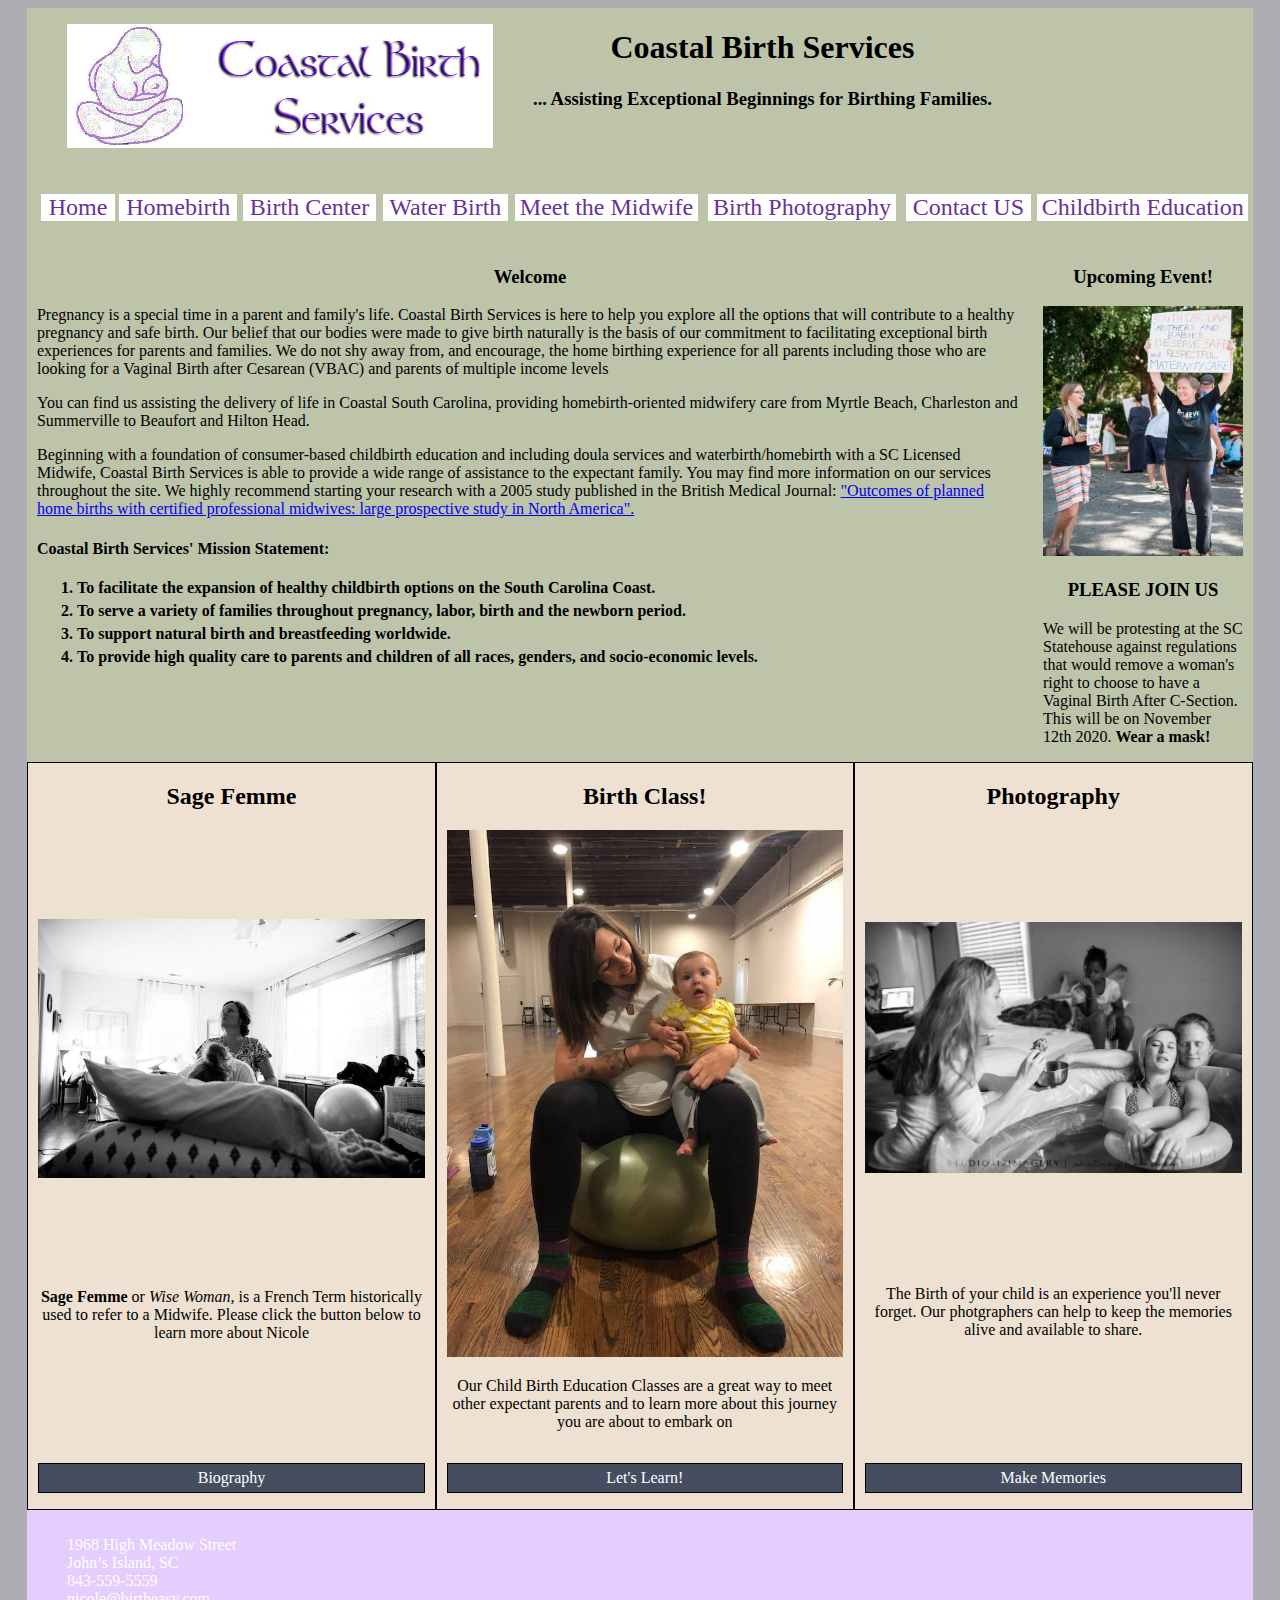
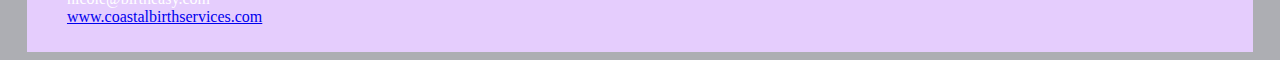
<file: index.html>
<!DOCTYPE html>
<html lang="en">
<head>
	<meta charset="utf-8">
	<title>Coastal Birth Services - Serving birthing familes in the Lowcountry and beyond </title>
	<meta name='Coastal Birth Services' content="Dedicated to providing safe, family-centered care, Coastal Birth Services has been serving pregnant women and their babies along the SC coast for over 20 years. We offer a variety of services, from waterbirths in the comfort of your own home to placenta encapsulation and birth photography.">
	<meta name="viewport" content="width=device-width">
	<link rel="stylesheet" href="styles.css">
<body>
	<main>
		<header>
			<figure = boxa>
				<img src="image/logo1.jpg" alt="Coastal Birth Services Logo">
			</figure>
			<div class="boxb">
				<H1>Coastal Birth Services</H1>
				<H3>... Assisting Exceptional Beginnings for Birthing Families.
				</H3>
			</div>
		</header>		
			<nav>
				<ul>
					<li><a href="index.html">Home</a></li>
					<li><a href="homebirth.html">Homebirth</a></li>
					<li><a href="birthcenter.html">Birth Center</a></li>
					<li><a href="waterbirth.html">Water Birth</a></li>
					<li><a href="bio.html">Meet the Midwife</a></li>
					<li><a href="photography.html">Birth Photography</a></li>
					<li><a href="index.html">Contact US</a></li>
					<li><a href="education.html">Childbirth Education</a></li>
				</ul>
			</nav>
		<section>
			<article class="normal">
				<h3>Welcome</h3>
				<p>Pregnancy is a special time in a parent and family's life. Coastal Birth Services is here to help you explore all the options that will contribute to a healthy pregnancy and safe birth. Our belief that our bodies were made to give birth naturally is the basis of our commitment to facilitating exceptional birth experiences for parents and families. We do not shy away from, and encourage, the home birthing experience for all parents including those who are looking for a Vaginal Birth after Cesarean (VBAC) and parents of multiple income levels</p>

				<p>You can find us assisting the delivery of life in Coastal South Carolina, providing homebirth-oriented midwifery care from Myrtle Beach, Charleston and Summerville to Beaufort and Hilton Head.</p>
				
				<p>
				Beginning with a foundation of consumer-based childbirth education and including doula services and waterbirth/homebirth with a SC Licensed Midwife, Coastal Birth Services is able to provide a wide range of assistance to the expectant family. You may find more information on our services throughout the site. We highly recommend starting your research with a 2005 study published in the British Medical Journal: <a href="https://www.bmj.com/content/330/7505/1416.full?ehom=" target="_blank">"Outcomes of planned home births with certified professional midwives: large prospective study in North America". </a>
				</p>

				<h4>Coastal Birth Services' Mission Statement:<h4>
				<ol>	
					<li>To facilitate the expansion of healthy childbirth options on the South Carolina Coast.</li>
					<li>To serve a variety of families throughout pregnancy, labor, birth and the newborn period.</li>
					<li>To support natural birth and breastfeeding worldwide.</li>
					<li>To provide high quality care to parents  and children of all races, genders, and socio-economic levels.</li>
				<ol>

			</article>
			<aside class="normal">
				<h3>Upcoming Event!</h3>
				<img src="image/advocate.jpg" alt="Nicole with sign statin SC mothers deserve safe and respectful maternity care">
				<h3>PLEASE JOIN US</h3>
				<p>We will be protesting at the SC Statehouse against regulations that would remove a woman's right to choose to have a Vaginal Birth After C-Section. This will be on November 12th 2020. <strong>Wear a mask!</strong></p>
			</aside>
		</section>
		<section class="spotlight">
		 	<article>
			    <h2>Sage Femme</h2>
			    <figure>
			      <img src="image/backrubsmall.jpg"  alt="Nicole Lavalle looking to the top of the screen">
			    </figure>
			    <p><strong> Sage Femme</strong> or <i>Wise Woman,</i> is a French Term historically used to refer to a Midwife. Please click the button below to learn more about Nicole</p>
			 	<p class="button"><a href="bio.html" title="Biography of the wise woman">Biography</a></p>
		  </article> <!-- end of article 1 -->

			<article>
				<h2>Birth Class!</h2>
				<figure>
				<img src="image/babyonball.jpg" alt="baby on medicine ball">
				</figure>
				<p>Our Child Birth Education Classes are a great way to meet other expectant parents and to learn more about this journey you are about to embark on</p>
				<p class="button"><a href="education.html title="Schools in Session">Let's Learn!</a></p>
			</article> <!-- end of article 2 -->
		<article>
			<h2>Photography</h2>
			<figure><img src="image/relaxedintub.jpg"  alt="woman relaxing in inflateable tub"></figure>
			<p>The Birth of your child is an experience you'll never forget. Our photgraphers can help to keep the memories alive and available to share.</p>
			<p class="button"><a href="photography.html" title="Birth Photography">Make Memories</a></p>
		</article> <!-- end of article 3 -->
		</section> 	
		<footer>
			<blockquote>
				1968 High Meadow Street <br>
				John’s Island, SC <br>
				843-559-5559 <br>
				nicole@birtheasy.com <br>
				<a href="www.coastalbirthservices.com">www.coastalbirthservices.com</a>
			</blockquote>
		</footer>
	</main>
</body>
</html>
</file>
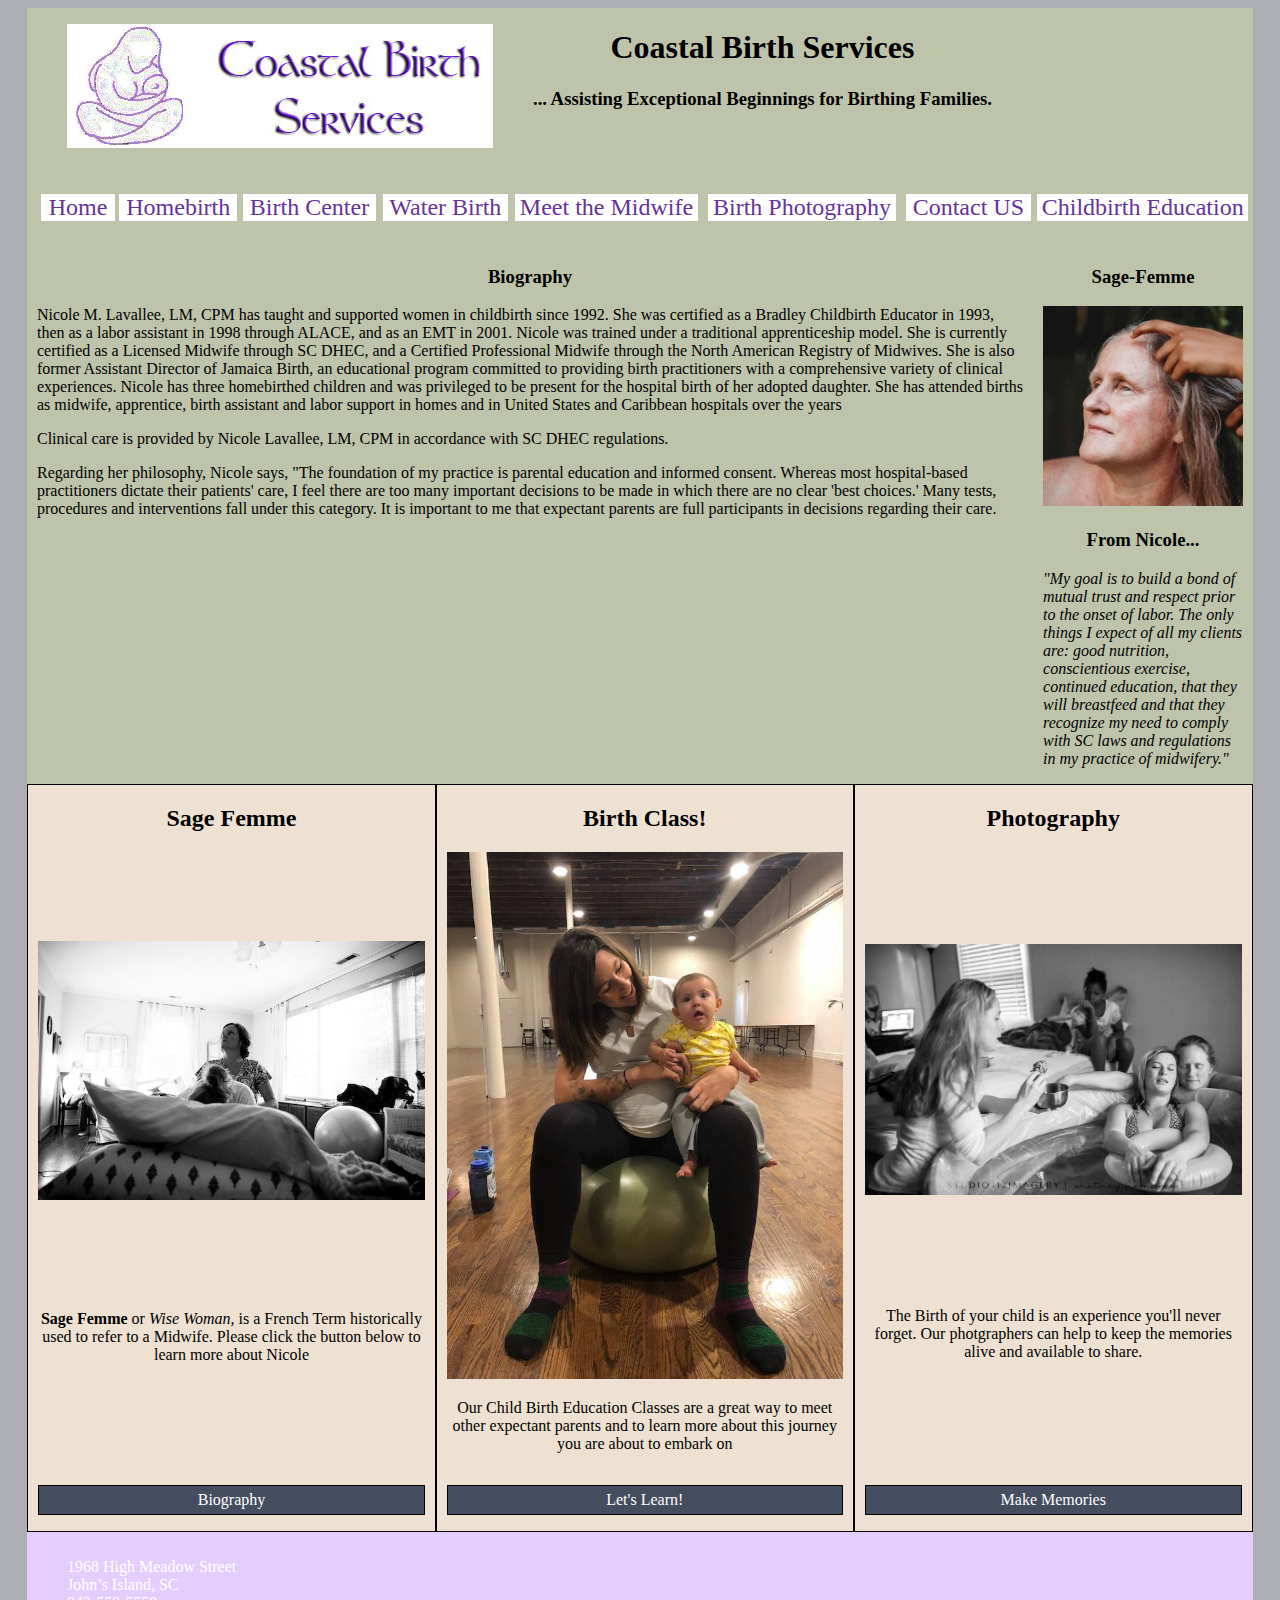
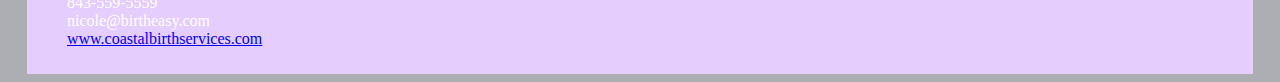
<file: bio.html>
<!DOCTYPE html>
<html lang="en">
<head>
	<meta charset="utf-8">
	<title>Coastal Birth Services - About The Midwife </title>
	<meta name='Coastal Birth Services - Midwife' content="Nicole Lavallee is a Licensed Midwife of over 20 years. She is dedicated to the care of babies and their parents. She has spent countless hours teaching, advising, and caring for families in the LowCountry.">
	<meta name="viewport" content="width=device-width">
	<link rel="stylesheet" href="styles.css">
<body>
	<main>
		<header>
			<figure = boxa>
				<img src="image/logo1.jpg" alt="Coastal Birth Services Logo">
			</figure>
			<div class="boxb">
				<H1>Coastal Birth Services</H1>
				<H3>... Assisting Exceptional Beginnings for Birthing Families.
				</H3>
			</div>
		</header>		
			<nav>
				<ul>
					<li><a href="index.html">Home</a></li>
					<li><a href="homebirth.html">Homebirth</a></li>
					<li><a href="birthcenter.html">Birth Center</a></li>
					<li><a href="waterbirth.html">Water Birth</a></li>
					<li><a href="bio.html">Meet the Midwife</a></li>
					<li><a href="photography.html">Birth Photography</a></li>
					<li><a href="index.html">Contact US</a></li>
					<li><a href="education.html">Childbirth Education</a></li>
				</ul>
			</nav>
		<section>
			<article class="normal">
				<h3>Biography</h3>
				<p>Nicole M. Lavallee, LM, CPM has taught and supported women in childbirth since 1992. She was certified as a Bradley Childbirth Educator in 1993, then as a labor assistant in 1998 through ALACE, and as an EMT in 2001. Nicole was trained under a traditional apprenticeship model. She is currently certified as a Licensed Midwife through SC DHEC, and a Certified Professional Midwife through the North American Registry of Midwives. She is also former Assistant Director of Jamaica Birth, an educational program committed to providing birth practitioners with a comprehensive variety of clinical experiences. Nicole has three homebirthed children and was privileged to be present for the hospital birth of her adopted daughter. She has attended births as midwife, apprentice, birth assistant and labor support in homes and in United States and Caribbean hospitals over the years</p>
				 
				<p>Clinical care is provided by Nicole Lavallee, LM, CPM in accordance with SC DHEC regulations.</p>
				<p>Regarding her philosophy, Nicole says, "The foundation of my practice is parental education and informed consent. Whereas most hospital-based practitioners dictate their patients' care, I feel there are too many important decisions to be made in which there are no clear 'best choices.' Many tests, procedures and interventions fall under this category. It is important to me that expectant parents are full participants in decisions regarding their care.</p>
			</article>
			<aside class="normal">
				<h3>Sage-Femme</h3>
				<img src="image/sage-femme.jpg" alt="Nicole looking away from camera">
				<h3>From Nicole...</h3>
				<p><i>"My goal is to build a bond of mutual trust and respect prior to the onset of labor. The only things I expect of all my clients are: good nutrition, conscientious exercise, continued education, that they will breastfeed and that they recognize my need to comply with SC laws and regulations in my practice of midwifery."</i><p>
			</aside>
		</section>
		<section class="spotlight">
		 	<article>
			    <h2>Sage Femme</h2>
			    <figure>
			      <img src="image/backrubsmall.jpg"  alt="Nicole Lavalle looking to the top of the screen">
			    </figure>
			    <p><strong> Sage Femme</strong> or <i>Wise Woman,</i> is a French Term historically used to refer to a Midwife. Please click the button below to learn more about Nicole</p>
			 	<p class="button"><a href="bio.html" title="Biography of the wise woman">Biography</a></p>
		  </article> <!-- end of article 1 -->

			<article>
				<h2>Birth Class!</h2>
				<figure>
				<img src="image/babyonball.jpg" alt="baby on medicine ball">
				</figure>
				<p>Our Child Birth Education Classes are a great way to meet other expectant parents and to learn more about this journey you are about to embark on</p>
				<p class="button"><a href="education.html title="Schools in Session">Let's Learn!</a></p>
			</article> <!-- end of article 2 -->
		<article>
			<h2>Photography</h2>
			<figure><img src="image/relaxedintub.jpg"  alt="woman relaxing in inflateable tub"></figure>
			<p>The Birth of your child is an experience you'll never forget. Our photgraphers can help to keep the memories alive and available to share.</p>
			<p class="button"><a href="photography.html" title="Birth Photography">Make Memories</a></p>
		</article> <!-- end of article 3 -->
		</section> 	
		<footer>
			<blockquote>
				1968 High Meadow Street <br>
				John’s Island, SC <br>
				843-559-5559 <br>
				nicole@birtheasy.com <br>
				<a href="www.coastalbirthservices.com">www.coastalbirthservices.com</a>
			</blockquote>
		</footer>
	</main>
</body>
</html>
</file>
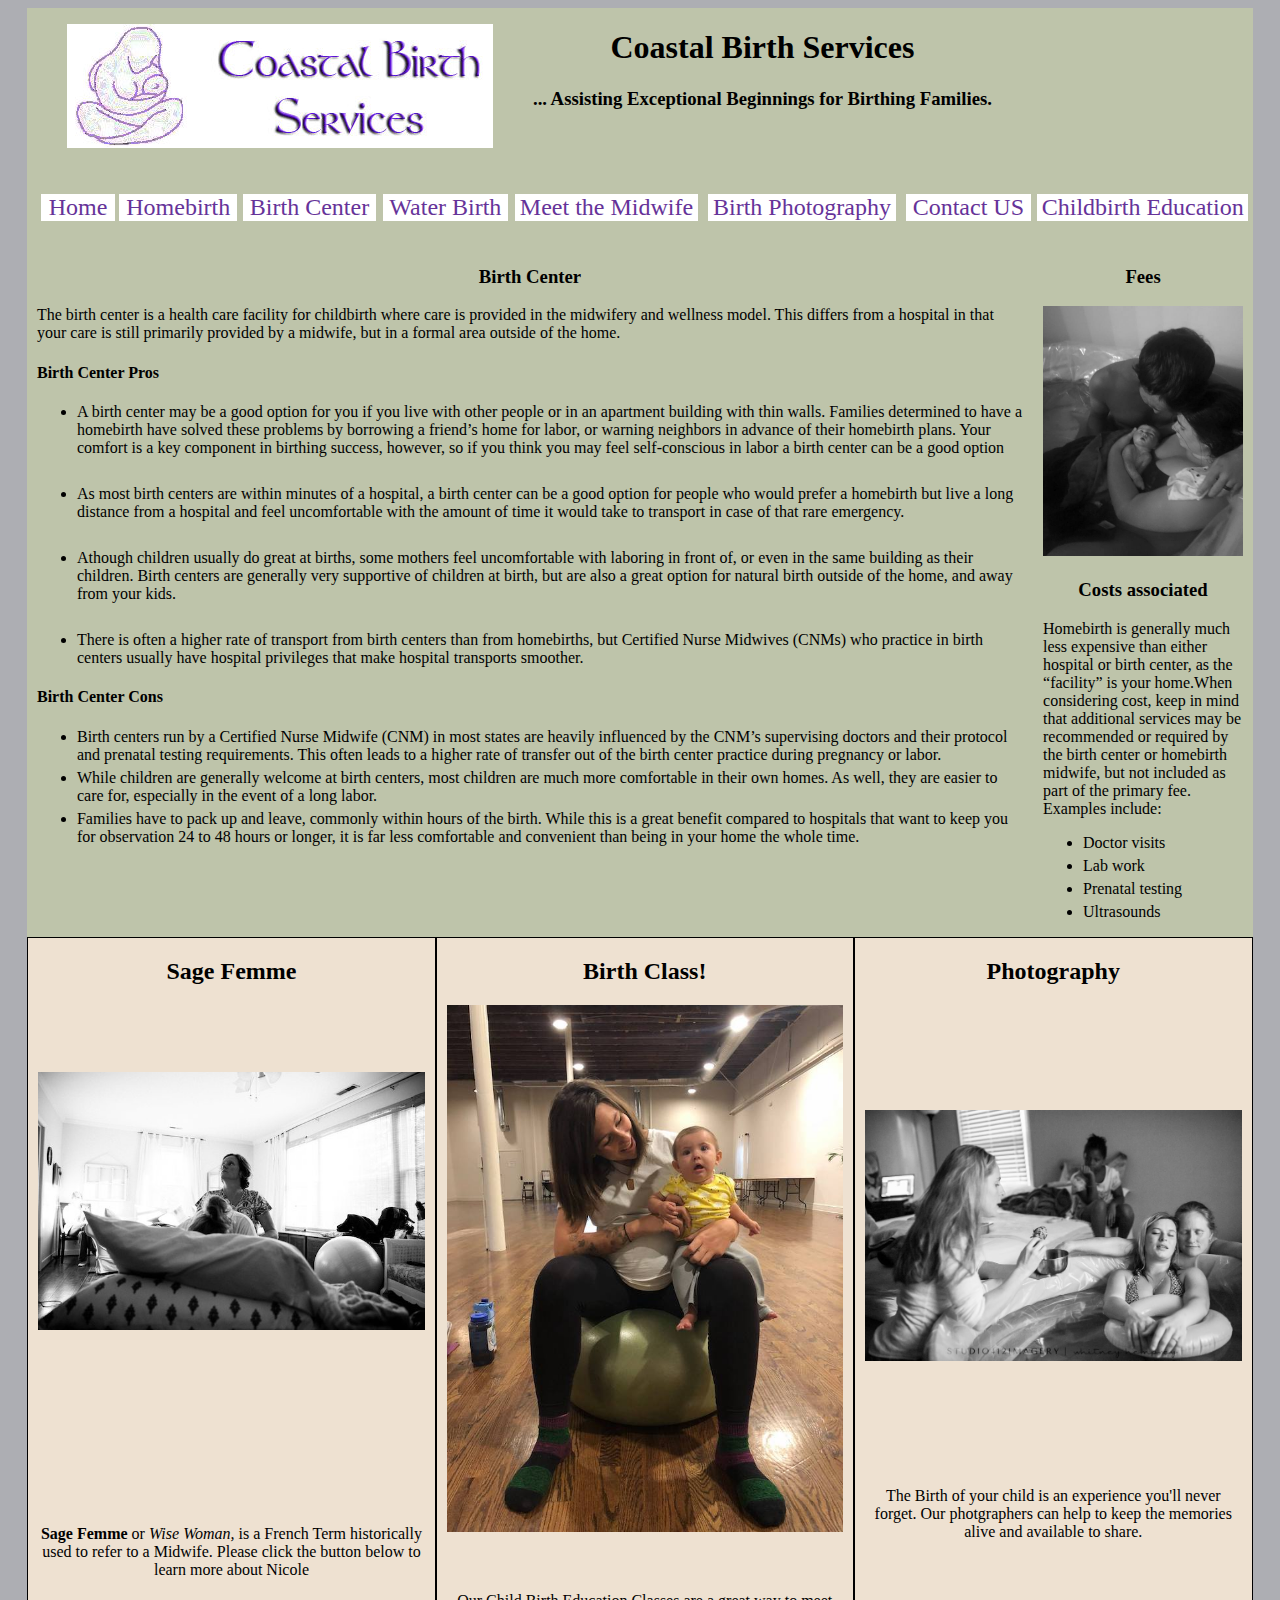
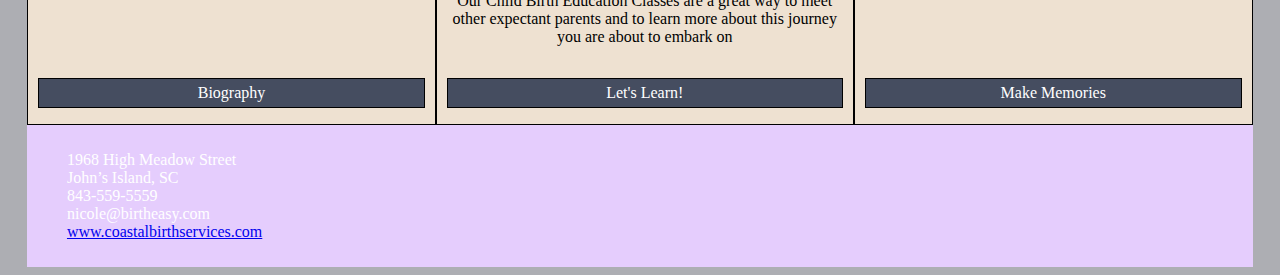
<file: birthcenter.html>
<!DOCTYPE html>
<html lang="en">
<head>
	<meta charset="utf-8">
	<title>Coastal Birth Services - BirthCenter</title>
	<meta name="BirthCenter" content=" The decision on where to deliver your baby is an important part of your birthplan. One option that is available to you is a birth center.">
	<meta name="viewport" content="width=device-width">
	<link rel="stylesheet" href="styles.css">
</head>
<body>
	<main>
		<header>
			<figure = boxa>
				<img src="image/logo1.jpg" alt="Coastal Birth Services Logo">
			</figure>
			<div class="boxb">
				<H1>Coastal Birth Services</H1>
				<H3>... Assisting Exceptional Beginnings for Birthing Families.
				</H3>
			</div>
		</header>		
			<nav>
				<ul>
					<li><a href="index.html">Home</a></li>
					<li><a href="homebirth.html">Homebirth</a></li>
					<li><a href="birthcenter.html">Birth Center</a></li>
					<li><a href="waterbirth.html">Water Birth</a></li>
					<li><a href="bio.html">Meet the Midwife</a></li>
					<li><a href="photography.html">Birth Photography</a></li>
					<li><a href="index.html">Contact US</a></li>
					<li><a href="education.html">Childbirth Education</a></li>
				</ul>
			</nav>
		<section>
			<article class="normal">
				<h3>Birth Center</h3>
				<p>The birth center is a health care facility for childbirth where care is provided in the midwifery and wellness model. This differs from a hospital in that your care is still primarily provided by a midwife, but in a formal area outside of the home. </p>
				<h4> Birth Center Pros</h4>
					<ul>
					     <li>A birth center may be a good option for you if you live with other people or in an apartment building with thin walls. Families determined to have a homebirth have solved these problems by borrowing a friend’s home for labor, or warning neighbors in advance of their homebirth plans. Your comfort is a key component in birthing success, however, so if you think you may feel self-conscious in labor a birth center can be a good option</li>
					     <br>
						<li>As most birth centers are within minutes of a hospital, a birth center can be a good option for people who would prefer a homebirth but live a long distance from a hospital and feel uncomfortable with the amount of time it would take to transport in case of that rare emergency.</li>
						<br>
						<li>Athough children usually do great at births, some mothers feel uncomfortable with laboring in front of, or even in the same building as their children. Birth centers are generally very supportive of children at birth, but are also a great option for natural birth outside of the home, and away from your kids.</li>
						<br>
						<li>There is often a higher rate of transport from birth centers than from homebirths, but Certified Nurse Midwives (CNMs) who practice in birth centers usually have hospital privileges that make hospital transports smoother.</li>
						
					</ul>
				<h4>Birth Center Cons</h4>
					<ul>
						<li>Birth centers run by a Certified Nurse Midwife (CNM) in most states are heavily influenced by the CNM’s supervising doctors and their protocol and prenatal testing requirements. This often leads to a higher rate of transfer out of the birth center practice during pregnancy or labor.</li>
						<li>While children are generally welcome at birth centers, most children are much more comfortable in their own homes. As well, they are easier to care for, especially in the event of a long labor.</li>
						<li>Families have to pack up and leave, commonly within hours of the birth. While this is a great benefit compared to hospitals that want to keep you for observation 24 to 48 hours or longer, it is far less comfortable and convenient than being in your home the whole time.</li>

					</ul>	
			</article>
			<aside class="normal">
				<h3>Fees</h3>
				<img src="image/familyintub.jpg" alt="baby in a sling fashioned scale">
				<h3>Costs associated</h3>
				<p>Homebirth is generally much less expensive than either hospital or birth center, as the “facility” is your home.When considering cost, keep in mind that additional services may be recommended or required by the birth center or homebirth midwife, but not included as part of the primary fee. Examples include: </p>
				<ul>
					<li>Doctor visits</li>
					<li>Lab work</li>
					<li>Prenatal testing</li>
					<li>Ultrasounds </li>
				</ul>
			</aside>
		</section>
		<section class="spotlight">
		 	<article>
			    <h2>Sage Femme</h2>
			    <figure>
			      <img src="image/backrubsmall.jpg"  alt="Nicole Lavalle looking to the top of the screen">
			    </figure>
			    <h2></h2>
			    <p><strong> Sage Femme</strong> or <i>Wise Woman,</i> is a French Term historically used to refer to a Midwife. Please click the button below to learn more about Nicole</p>
			 	<p class="button"><a href="bio.html" title="Biography of the wise woman">Biography</a></p>
		  </article> <!-- end of article 1 -->

			<article>
				<h2>Birth Class!</h2>
				<figure>
				<img src="image/babyonball.jpg" alt="baby on medicine ball">
				</figure>
				<h2></h2>
				<p>Our Child Birth Education Classes are a great way to meet other expectant parents and to learn more about this journey you are about to embark on</p>
				<p class="button"><a href="education.html title="Schools in Session">Let's Learn!</a></p>
			</article> <!-- end of article 2 -->
		<article>
			<h2>Photography</h2>
			<figure><img src="image/relaxedintub.jpg"  alt="woman relaxing in inflateable tub"></figure>
			<p>The Birth of your child is an experience you'll never forget. Our photgraphers can help to keep the memories alive and available to share.</p>
			<p class="button"><a href="photography.html" title="Birth Photography">Make Memories</a></p>
		</article> <!-- end of article 3 -->	
		</section>	
		<footer>
			<blockquote>
				1968 High Meadow Street <br>
				John’s Island, SC <br>
				843-559-5559 <br>
				nicole@birtheasy.com <br>
				<a href="www.coastalbirthservices.com">www.coastalbirthservices.com</a>
			</blockquote>
		</footer>
	</main>
</body>
</html>
</file>
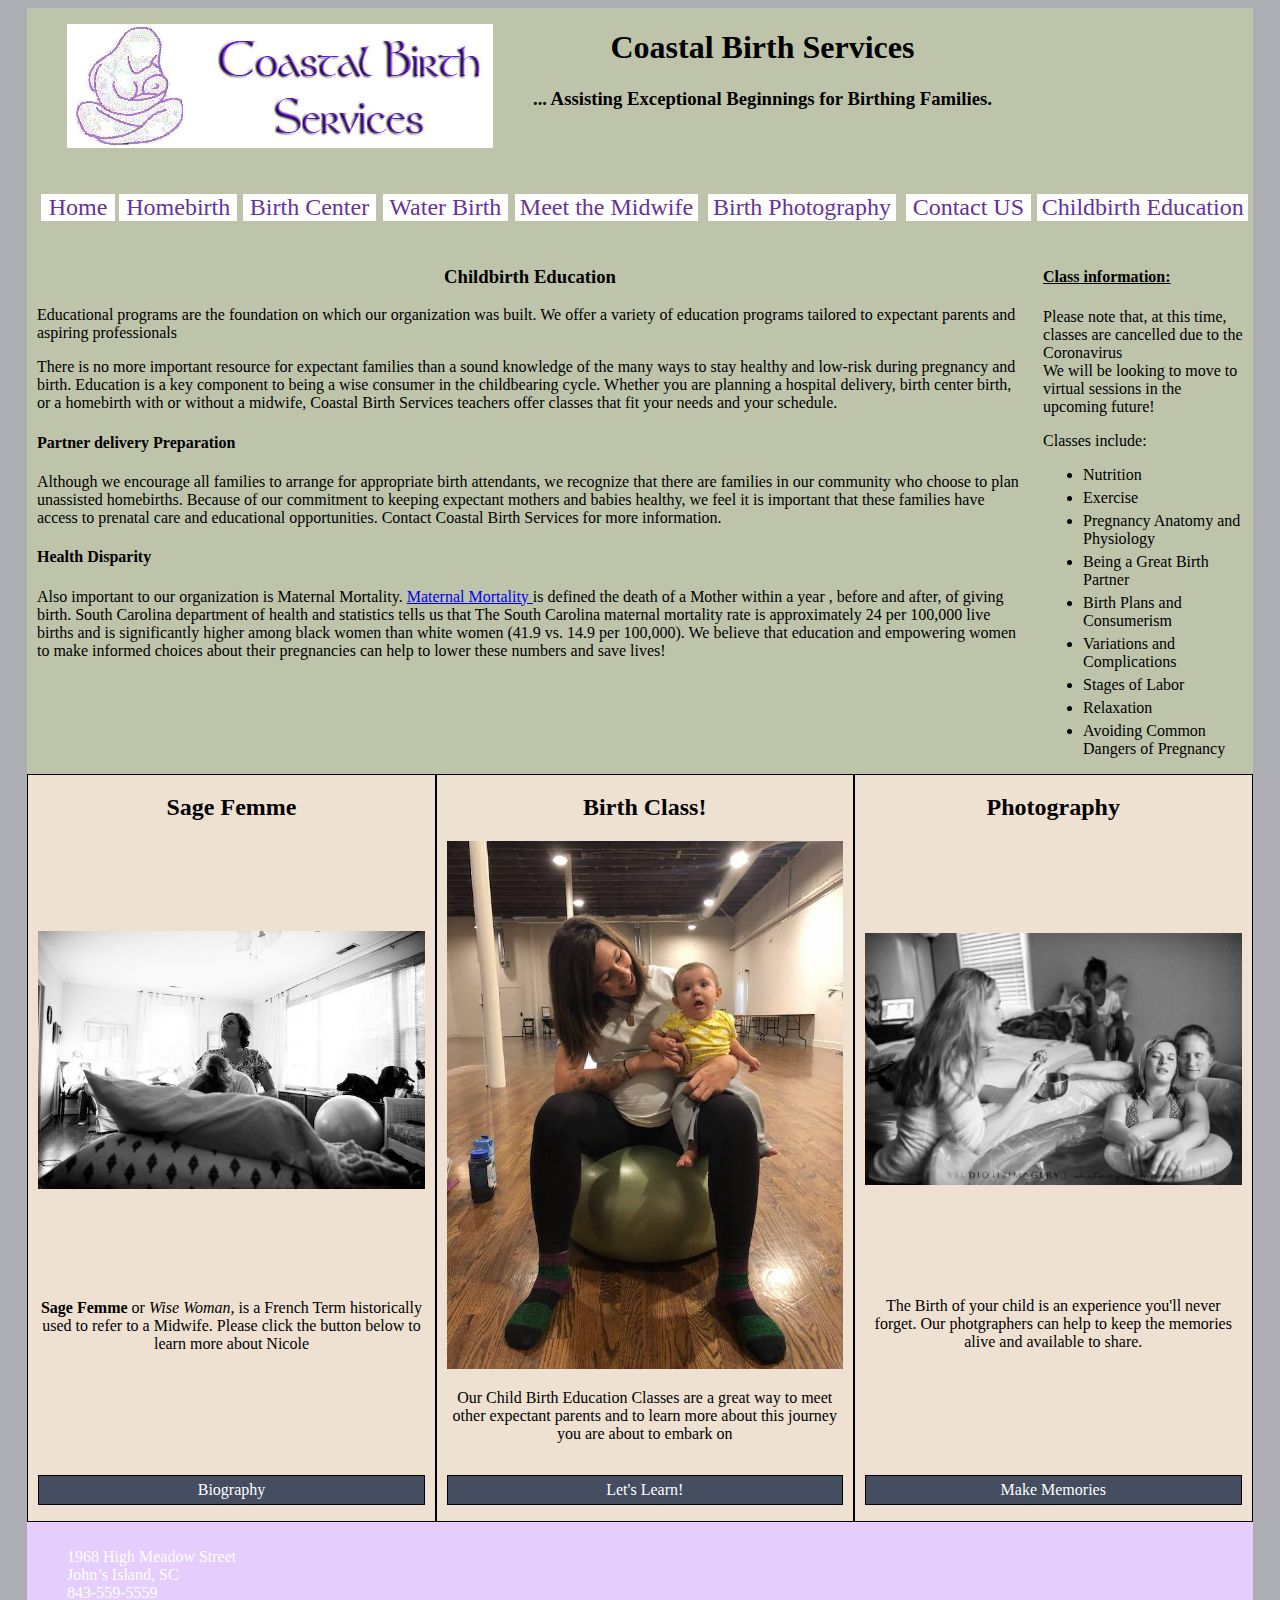
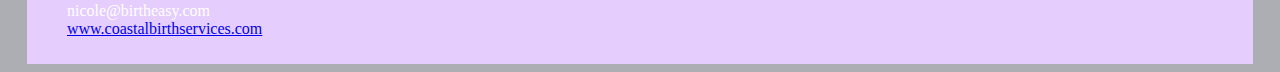
<file: education.html>
<!DOCTYPE html>
<html lang="en">
<head>
	<meta charset="utf-8">
	<title>Coastal Birth Services - Education</title>
	<meta name='Coastal Birth Services' content="As a part of our commitment to healthy births, we host weekly classes. Every third wednesday of the month (except for those times a baby calls) we host an intimate gather to learn about the birth process.Tgis is a 12 week program to get you started!!">
	<meta name="viewport" content="width=device-width">
	<link rel="stylesheet" href="styles.css">
<body>
	<main>
		<header>
			<figure = boxa>
				<img src="image/logo1.jpg" alt="Coastal Birth Services Logo">
			</figure>
			<div class="boxb">
				<H1>Coastal Birth Services</H1>
				<H3>... Assisting Exceptional Beginnings for Birthing Families.
				</H3>
			</div>
		</header>		
			<nav>
				<ul>
					<li><a href="index.html">Home</a></li>
					<li><a href="homebirth.html">Homebirth</a></li>
					<li><a href="birthcenter.html">Birth Center</a></li>
					<li><a href="waterbirth.html">Water Birth</a></li>
					<li><a href="bio.html">Meet the Midwife</a></li>
					<li><a href="photography.html">Birth Photography</a></li>
					<li><a href="index.html">Contact US</a></li>
					<li><a href="education.html">Childbirth Education</a></li>
				</ul>
			</nav>
		<section>
			<article class="normal">
			<h3>Childbirth Education</h3>
			<p>Educational programs are the foundation on which our organization was built. We offer a variety of education programs tailored to expectant parents and aspiring professionals </p>



			<p>There is no more important resource for expectant families than a sound knowledge of the many ways to stay healthy and low-risk during pregnancy and birth. Education is a key component to being a wise consumer in the childbearing cycle. Whether you are planning a hospital delivery, birth center birth, or a homebirth with or without a midwife, Coastal Birth Services teachers offer classes that fit your needs and your schedule. </p>

			<h4>Partner delivery Preparation</h4>
			<p>Although we encourage all families to arrange for appropriate birth attendants, we recognize that there are families in our community who choose to plan unassisted homebirths. Because of our commitment to keeping expectant mothers and babies healthy, we feel it is important that these families have access to prenatal care and educational opportunities. Contact Coastal Birth Services for more information.</p>

			<h4>Health Disparity</h4>
			<p> Also important to our organization is Maternal Mortality. <a href="https://www.cdc.gov/reproductivehealth/maternal-mortality/pregnancy-mortality-surveillance-system.htm" target="_blank" > Maternal Mortality </a> is defined the death of a Mother within a year , before and after, of giving birth. South Carolina department of health and statistics tells us that The South Carolina maternal mortality rate is approximately 24 per 100,000 live births and is significantly higher among black women than white women (41.9 vs. 14.9 per 100,000). We believe that education and empowering women to make informed choices about their pregnancies can help to lower these numbers and save lives! </p>

			</article>
			<aside class="normal">
				<h4><u>Class information:</u></h4>
				<p> Please note that, at this time, classes are cancelled due to the Coronavirus<br>
				We will be looking to move to virtual sessions in the upcoming future!</p>
				<p>Classes include:</p>
					<ul>	
						<li>Nutrition</li>
						<li>Exercise</li>
						<li>Pregnancy Anatomy and Physiology</li>
						<li>Being a Great Birth Partner</li>
						<li>Birth Plans and Consumerism</li>
						<li>Variations and Complications</li>
						<li>Stages of Labor</li>
						<li>Relaxation</li>
						<li>Avoiding Common Dangers of Pregnancy</li>
					</ul>
			</aside>
		</section>
		<section class="spotlight">
		 	<article>
			    <h2>Sage Femme</h2>
			    <figure>
			      <img src="image/backrubsmall.jpg"  alt="Nicole Lavalle looking to the top of the screen">
			    </figure>
			    <p><strong> Sage Femme</strong> or <i>Wise Woman,</i> is a French Term historically used to refer to a Midwife. Please click the button below to learn more about Nicole</p>
			 	<p class="button"><a href="bio.html" title="Biography of the wise woman">Biography</a></p>
		  </article> <!-- end of article 1 -->

			<article>
				<h2>Birth Class!</h2>
				<figure>
				<img src="image/babyonball.jpg" alt="baby on medicine ball">
				</figure>
				<p>Our Child Birth Education Classes are a great way to meet other expectant parents and to learn more about this journey you are about to embark on</p>
				<p class="button"><a href="education.html" title="Schools in Session">Let's Learn!</a></p>
			</article> <!-- end of article 2 -->
		<article>
			<h2>Photography</h2>
			<figure><img src="image/relaxedintub.jpg"  alt="woman relaxing in inflateable tub"></figure>
			<p>The Birth of your child is an experience you'll never forget. Our photgraphers can help to keep the memories alive and available to share.</p>
			<p class="button"><a href="photography.html" title="Birth Photography">Make Memories</a></p>
		</article> <!-- end of article 3 -->
		</section> 	
		<footer>
			<blockquote>
				1968 High Meadow Street <br>
				John’s Island, SC <br>
				843-559-5559 <br>
				nicole@birtheasy.com <br>
				<a href="www.coastalbirthservices.com">www.coastalbirthservices.com</a>
			</blockquote>
		</footer>
	</main>
</body>
</html>
</file>
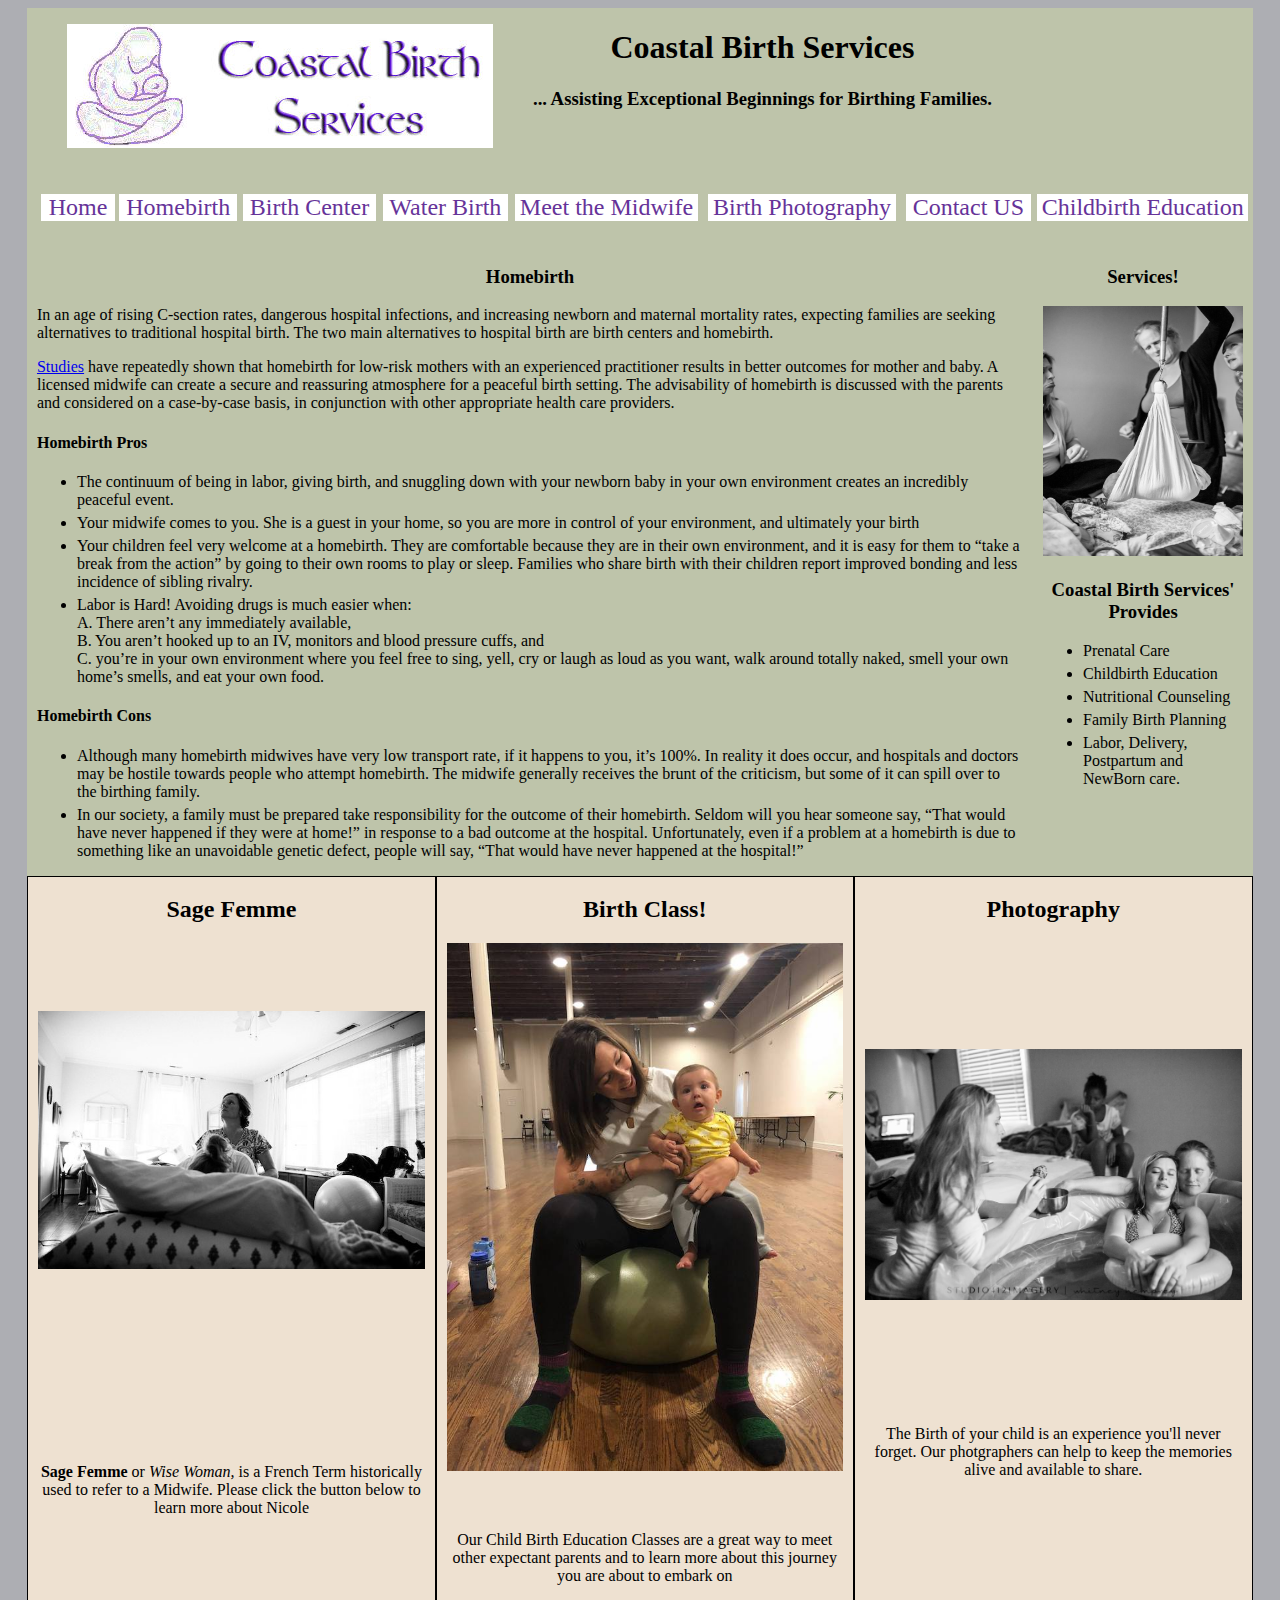
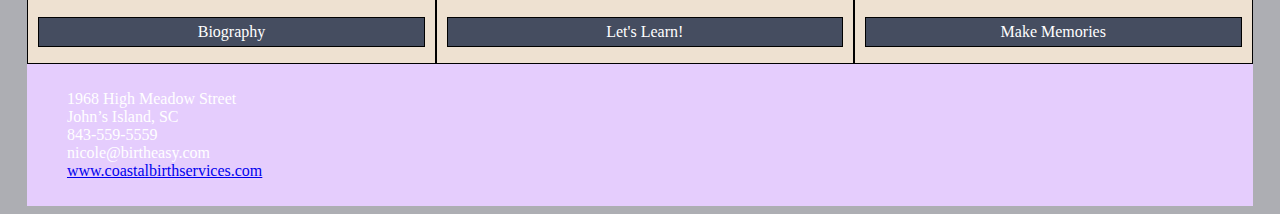
<file: homebirth.html>
<!DOCTYPE html>
<html lang="en">
<head>
	<meta charset="utf-8">
	<title>Coastal Birth Services - Homebirth </title>
	<meta name="Homebirth" content="Pregnacy is an exciting time for parents and families. The decision on where to deliver your baby is an importan part of your birthplan. Please user our resources to help!">
	<meta name="viewport" content="width=device-width">
	<link rel="stylesheet" href="styles.css">
</head>
<body>
	<main>
		<header>
			<figure = boxa>
				<img src="image/logo1.jpg" alt="Coastal Birth Services Logo">
			</figure>
			<div class="boxb">
				<H1>Coastal Birth Services</H1>
				<H3>... Assisting Exceptional Beginnings for Birthing Families.
				</H3>
			</div>
		</header>		
			<nav>
				<ul>
					<li><a href="index.html">Home</a></li>
					<li><a href="homebirth.html">Homebirth</a></li>
					<li><a href="birthcenter.html">Birth Center</a></li>
					<li><a href="waterbirth.html">Water Birth</a></li>
					<li><a href="bio.html">Meet the Midwife</a></li>
					<li><a href="photography.html">Birth Photography</a></li>
					<li><a href="index.html">Contact US</a></li>
					<li><a href="education.html">Childbirth Education</a></li>
				</ul>
			</nav>
		<section>
			<article class="normal">
				<h3>Homebirth</h3>
				<p>In an age of rising C-section rates, dangerous hospital infections, and increasing newborn and maternal mortality rates, expecting families are seeking alternatives to traditional hospital birth. The two main alternatives to hospital birth are birth centers and homebirth.</p>
				<p><a href="http://bmj.bmjjournals.com/cgi/content/full/330/7505/1416?ehom" target="_blank">Studies</a> have repeatedly shown that homebirth for low-risk mothers with an experienced practitioner results in better outcomes for mother and baby. A licensed midwife can create a secure and reassuring atmosphere for a peaceful birth setting. The advisability of homebirth is discussed with the parents and considered on a case-by-case basis, in conjunction with other appropriate health care providers.</p>
			
				<h4>Homebirth Pros</h4>
					<ul>
						<li> The continuum of being in labor, giving birth, and snuggling down with your newborn baby in your own environment creates an incredibly peaceful event.</li>
						<li> Your midwife comes to you. She is a guest in your home, so you are more in control of your environment, and ultimately your birth</li>
						<li> Your children feel very welcome at a homebirth. They are comfortable because they are in their own environment, and it is easy for them to “take a break from the action” by going to their own rooms to play or sleep. Families who share birth with their children report improved bonding and less incidence of sibling rivalry.</li>
						<li>Labor is Hard! Avoiding drugs is much easier when:<br>
						A. There aren’t any immediately available, <br>
						B. You aren’t hooked up to an IV, monitors and blood pressure cuffs, and <br>
						C. you’re in your own environment where you feel free to sing, yell, cry or laugh as loud as you want, walk around totally naked, smell your own home’s smells, and eat your own food. </li>
					</ul>
				<h4> Homebirth Cons</h4>	
					<ul>
						<li>Although many homebirth midwives have very low transport rate, if it happens to you, it’s 100%. In reality it does occur, and hospitals and doctors may be hostile towards people who attempt homebirth. The midwife generally receives the brunt of the criticism, but some of it can spill over to the birthing family. </li>
						<li>In our society, a family must be prepared take responsibility for the outcome of their homebirth. Seldom will you hear someone say, “That would have never happened if they were at home!” in response to a bad outcome at the hospital. Unfortunately, even if a problem at a homebirth is due to something like an unavoidable genetic defect, people will say, “That would have never happened at the hospital!” </li>
                    </ul>
			</article>
			<aside class="normal">
				<h3>Services!</h3>
				<img src="image/scale.jpg" alt="baby in a sling fashioned scale">
				<h3>Coastal Birth Services' Provides</h3>
					<ul>	
						<li>Prenatal Care</li>
						<li>Childbirth Education</li>
						<li>Nutritional Counseling</li>
						<li>Family Birth Planning</li>
						<li>Labor, Delivery, Postpartum and NewBorn care.</li>
					<ul>
			</aside>
		</section>
		<section class="spotlight">
		 	<article>
			    <h2>Sage Femme</h2>
			    <figure>
			      <img src="image/backrubsmall.jpg"  alt="Nicole Lavalle looking to the top of the screen">
			    </figure>
			    <h2></h2>
			    <p><strong> Sage Femme</strong> or <i>Wise Woman,</i> is a French Term historically used to refer to a Midwife. Please click the button below to learn more about Nicole</p>
			 	<p class="button"><a href="bio.html" title="Biography of the wise woman">Biography</a></p>
		  </article> <!-- end of article 1 -->

			<article>
				<h2>Birth Class!</h2>
				<figure>
				<img src="image/babyonball.jpg" alt="baby on medicine ball">
				</figure>
				<h2></h2>
				<p>Our Child Birth Education Classes are a great way to meet other expectant parents and to learn more about this journey you are about to embark on</p>
				<p class="button"><a href="education.html title="Schools in Session">Let's Learn!</a></p>
			</article> <!-- end of article 2 -->
		<article>
			<h2>Photography</h2>
			<figure><img src="image/relaxedintub.jpg"  alt="woman relaxing in inflateable tub"></figure>
			<p>The Birth of your child is an experience you'll never forget. Our photgraphers can help to keep the memories alive and available to share.</p>
			<p class="button"><a href="photography.html" title="Birth Photography">Make Memories</a></p>
		</article> <!-- end of article 3 -->	
		</section>	
		<footer>
			<blockquote>
				1968 High Meadow Street <br>
				John’s Island, SC <br>
				843-559-5559 <br>
				nicole@birtheasy.com <br>
				<a href="www.coastalbirthservices.com">www.coastalbirthservices.com</a>
			</blockquote>
		</footer>
	</main>
</body>
</html>
</file>
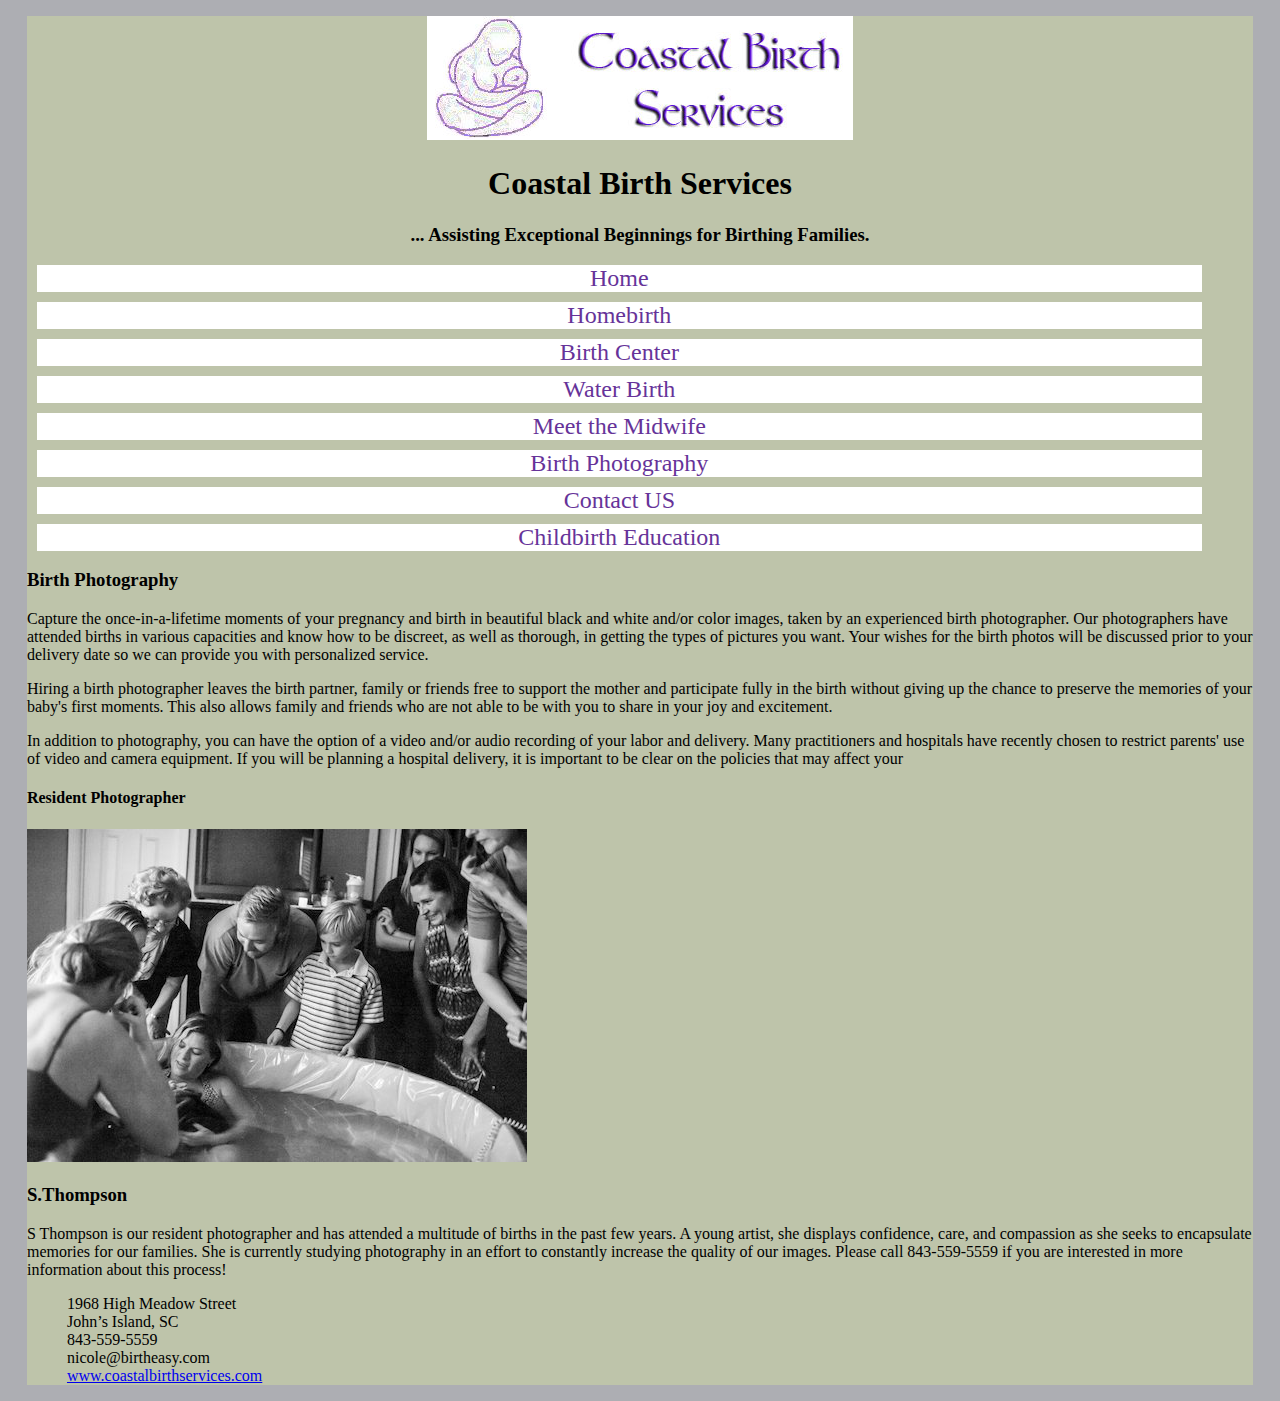
<file: photography.html>
<!DOCTYPE html>
<html lang="en">
<head>
	<meta charset="utf-8">
	<title>Coastal Birth Services - Serving birthing familes in the Lowcountry and beyond </title>
	<meta name='Coastal Birth Services' content="Dedicated to providing safe, family-centered care, Coastal Birth Services has been serving pregnant women and their babies along the SC coast for over 20 years. We offer a variety of services, from waterbirths in the comfort of your own home to placenta encapsulation and birth photography.">
	<meta name="viewport" content="width=device-width">
	<link rel="stylesheet" href="photo.css">
<body>
	<main>
		<header>
			<figure = boxa>
				<img src="image/logo1.jpg" alt="Coastal Birth Services Logo">
			</figure>
			<div class="boxb">
				<H1>Coastal Birth Services</H1>
				<H3>... Assisting Exceptional Beginnings for Birthing Families.
				</H3>
			</div>
		</header>		
			<nav>
				<ul>
					<li><a href="index.html">Home</a></li>
					<li><a href="homebirth.html">Homebirth</a></li>
					<li><a href="birthcenter.html">Birth Center</a></li>
					<li><a href="waterbirth.html">Water Birth</a></li>
					<li><a href="bio.html">Meet the Midwife</a></li>
					<li><a href="photography.html">Birth Photography</a></li>
					<li><a href="index.html">Contact US</a></li>
					<li><a href="education.html">Childbirth Education</a></li>
				</ul>
			</nav>
		<section>
			
		</section>
		<section>
			<article class="normal">
				<h3>Birth Photography</h3>
				<p>Capture the once-in-a-lifetime moments of your pregnancy and birth in beautiful black and white and/or color images, taken by an experienced birth photographer. Our photographers have attended births in various capacities and know how to be discreet, as well as thorough, in getting the types of pictures you want. Your wishes for the birth photos will be discussed prior to your delivery date so we can provide you with personalized service.</p>
				<p>Hiring a birth photographer leaves the birth partner, family or friends free to support the mother and participate fully in the birth without giving up the chance to preserve the memories of your baby's first moments. This also allows family and friends who are not able to be with you to share in your joy and excitement.<p>
				<p>In addition to photography, you can have the option of a video and/or audio recording of your labor and delivery. Many practitioners and hospitals have recently chosen to restrict parents' use of video and camera equipment. If you will be planning a hospital delivery, it is important to be clear on the policies that may affect your<p>
			</article>
			<aside class="normal">
				<h4>Resident Photographer </h4>
				<img src=image/familyaroundtub.jpg alt= 8 people surrounding mother in birthing tub >
				<h3>S.Thompson</h3>
				<p> S Thompson is our resident photographer and has attended a multitude of births in the past few years. A young artist, she displays confidence, care, and compassion as she seeks to encapsulate memories for our families. She is currently studying photography in an effort to constantly increase the quality of our images. Please call 843-559-5559 if you are interested in more information about this process!</p>
			</aside>
		</section>
		<footer>
			<blockquote>
				1968 High Meadow Street <br>
				John’s Island, SC <br>
				843-559-5559 <br>
				nicole@birtheasy.com <br>
				<a href="www.coastalbirthservices.com">www.coastalbirthservices.com</a>
			</blockquote>
		</footer>
	</main>
</body>
</html>
</file>
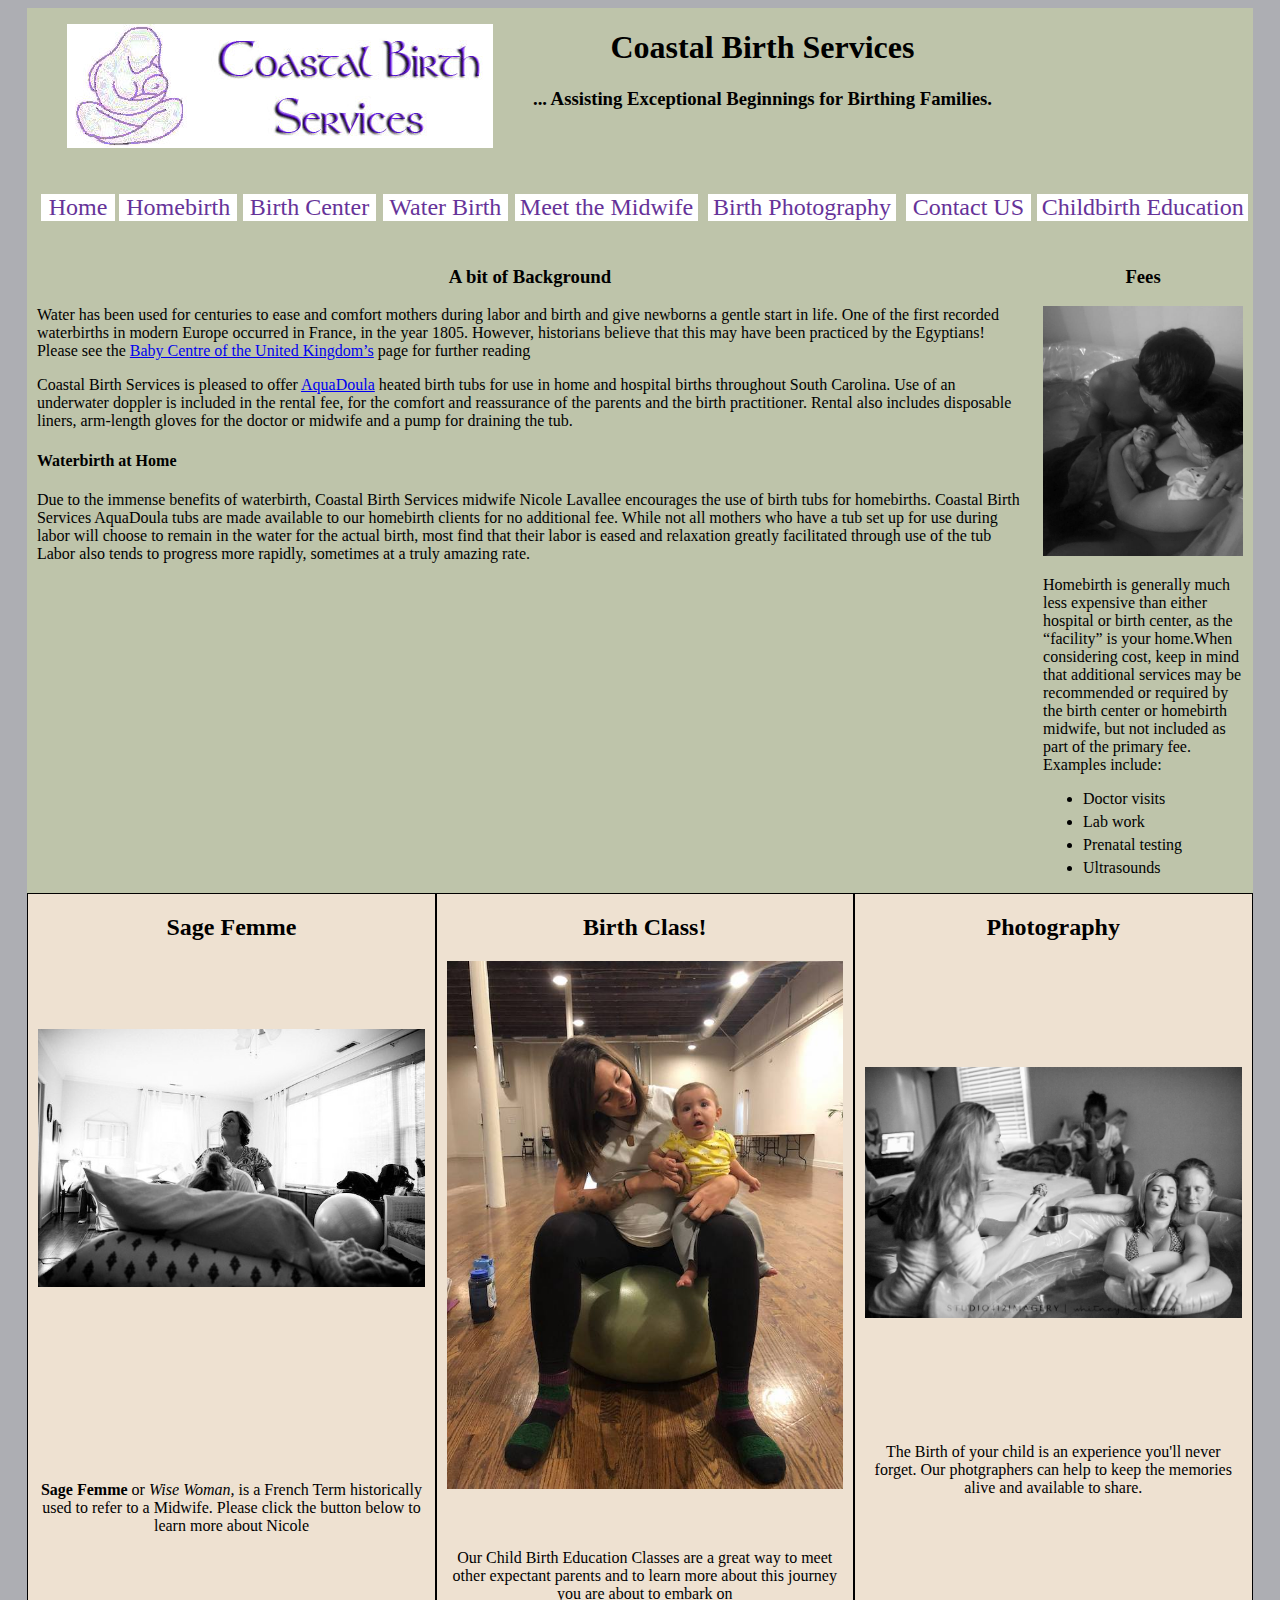
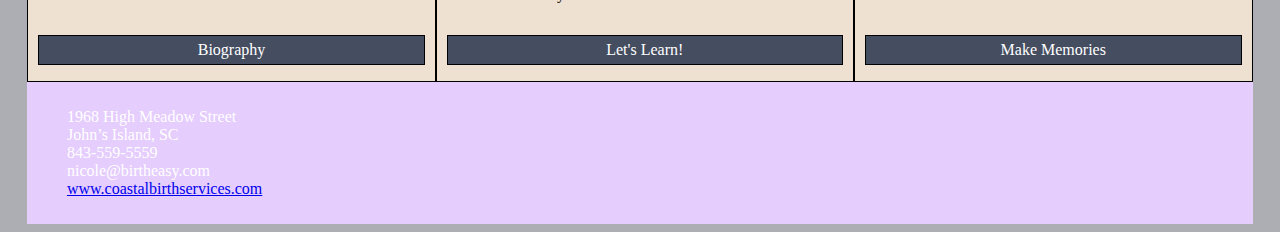
<file: waterbirth.html>
<!DOCTYPE html>
<html lang="en">
<head>
	<meta charset="utf-8">
	<title>Coastal Birth Services - Waterbirth</title>
	<meta name="BirthCenter" content="Pregnacy is an exciting time for parents and families. The decision on where to deliver your baby is an importan part of your birthplan. One great option is a waterbirth!">
	<meta name="viewport" content="width=device-width">
	<link rel="stylesheet" href="styles.css">
</head>
<body>
	<main>
		<header>
			<figure = boxa>
				<img src="image/logo1.jpg" alt="Coastal Birth Services Logo">
			</figure>
			<div class="boxb">
				<H1>Coastal Birth Services</H1>
				<H3>... Assisting Exceptional Beginnings for Birthing Families.
				</H3>
			</div>
		</header>		
			<nav>
				<ul>
					<li><a href="index.html">Home</a></li>
					<li><a href="homebirth.html">Homebirth</a></li>
					<li><a href="birthcenter.html">Birth Center</a></li>
					<li><a href="waterbirth.html">Water Birth</a></li>
					<li><a href="bio.html">Meet the Midwife</a></li>
					<li><a href="photography.html">Birth Photography</a></li>
					<li><a href="index.html">Contact US</a></li>
					<li><a href="education.html">Childbirth Education</a></li>
				</ul>
			</nav>

		<section>
			<article class="normal">
				<h3> A bit of Background </h3>
				<p>Water has been used for centuries to ease and comfort mothers during labor and birth and give newborns a gentle start in life. One of the first recorded waterbirths in modern Europe occurred in France, in the year 1805. However, historians believe that this may have been practiced by the Egyptians! Please see the <a href=https://www.babycentre.co.uk/a542003/the-history-of-water-birth target=”_blank>Baby Centre of the United Kingdom’s</a> page for further reading<p>

				<p> Coastal Birth Services is pleased to offer <a href="http://www.aquadoula.com" target="_blank">AquaDoula</a> heated birth tubs for use in home and hospital births throughout South Carolina. Use of an underwater doppler is included in the rental fee, for the comfort and reassurance of the parents and the birth practitioner. Rental also includes disposable liners, arm-length gloves for the doctor or midwife and a pump for draining the tub.</p>

				<h4> Waterbirth at Home </h4>
				<p>Due to the immense benefits of waterbirth, Coastal Birth Services midwife Nicole Lavallee encourages the use of birth tubs for homebirths. Coastal Birth Services AquaDoula tubs are made available to our homebirth clients for no additional fee. While not all mothers who have a tub set up for use during labor will choose to remain in the water for the actual birth, most find that their labor is eased and relaxation greatly facilitated through use of the tub Labor also tends to progress more rapidly, sometimes at a truly amazing rate. </p>
			</article>
			<aside class="normal">
				<h3>Fees</h3>
				<img src="image/familyintub.jpg" alt="baby in a sling fashioned scale">
				<p>Homebirth is generally much less expensive than either hospital or birth center, as the “facility” is your home.When considering cost, keep in mind that additional services may be recommended or required by the birth center or homebirth midwife, but not included as part of the primary fee. Examples include: </p>
				<ul>
					<li>Doctor visits</li>
					<li>Lab work</li>
					<li>Prenatal testing</li>
					<li>Ultrasounds </li>
				</ul>
			</aside>
		</section>
		<section class="spotlight">
		 	<article>
			    <h2>Sage Femme</h2>
			    <figure>
			      <img src="image/backrubsmall.jpg"  alt="Nicole Lavalle looking to the top of the screen">
			    </figure>
			    <h2></h2>
			    <p><strong> Sage Femme</strong> or <i>Wise Woman,</i> is a French Term historically used to refer to a Midwife. Please click the button below to learn more about Nicole</p>
			 	<p class="button"><a href="bio.html" title="Biography of the wise woman">Biography</a></p>
		  </article> <!-- end of article 1 -->

			<article>
				<h2>Birth Class!</h2>
				<figure>
				<img src="image/babyonball.jpg" alt="baby on medicine ball">
				</figure>
				<h2></h2>
				<p>Our Child Birth Education Classes are a great way to meet other expectant parents and to learn more about this journey you are about to embark on</p>
				<p class="button"><a href="education.html title="Schools in Session">Let's Learn!</a></p>
			</article> <!-- end of article 2 -->
		<article>
			<h2>Photography</h2>
			<figure><img src="image/relaxedintub.jpg"  alt="woman relaxing in inflateable tub"></figure>
			<p>The Birth of your child is an experience you'll never forget. Our photgraphers can help to keep the memories alive and available to share.</p>
			<p class="button"><a href="photography.html" title="Birth Photography">Make Memories</a></p>
		</article> <!-- end of article 3 -->	
		</section>	
		<footer>
			<blockquote>
				1968 High Meadow Street <br>
				John’s Island, SC <br>
				843-559-5559 <br>
				nicole@birtheasy.com <br>
				<a href="www.coastalbirthservices.com">www.coastalbirthservices.com</a>
			</blockquote>
		</footer>
	</main>
</body>
</html>
</file>
<file: styles.css>
body{
	text-align:left;
	background-color:rgb(173,174,179);/*modern grey*/
	/*rgb(119,52,219); /*purple*/
}
main{
	background-color:rgb(190, 196, 170); /*greens*/
	width:97%;
	margin: 0 auto;
}
header{
	margin left: auto;
	margin right:auto;
	text-align: center;
}
header figure img{
	max-width: 100%
}
nav ul{
	padding-inline-start:0;
	list-style: none;
	text-align: center;
}
nav ul li a{
	display: block;
	color:rgb(102, 51, 153); /*rebecca purple*/
	background-color:rgb(255,255,255);
	font-size: 1.5em;
	padding: 0px;
	margin: 10px;
	text-decoration: none;
	width:95%;
}
nav ul li a:hover{
	color: rgb(0,0,0);
	background-color:rgb(238,225,209); /*yellow*/
}
nav ul li a:visited{
	color: rgb(190,196,170);
}

.normal p{
	text-align: left;
}
.normal li{
	margin: 5px 0;
}

section{
	/*display: flex;*/
	padding: 0,10px;
}
section article, section aside{
    padding: 0 10px;
   	margin: 0,10px; 
}
section article, section aside li{
	font-weight: normal;
}

section aside{
	flex-grow: 0;
	flex-shrink: 0;
	flex-basis: 200px;
}
section aside img{
	width: 100%;
	max-height: 250px;
}
section.spotlight{
	width: 100%;
}

section.spotlight figure{
	margin: 0 auto;
	align-content: center;
}
section.spotlight h2, h3, p{
	text-align: center;
}
section.spotlight img{
/*	max-width: 200px;*/
	/*margin: 10px; 
	padding: 10px;
	flex: 0 0 50px;*/
	width: 100%
}

section.spotlight article{
	background-color:rgb(238, 225, 209); /*Yellow*/
	border: 1px solid black;
	display: flex;
	flex-flow: column;
	justify-content: space-between;
}
.button{
	border: 1px solid black;
	background-color:rgb(69, 77, 96) ;/* color blue*/; /*Yellow*/
	/*rgb(119,52,219); purple fromnbackground*/
	/*background-color:rgb(229, 205, 253);*/
	text-align:center;
	padding: 5px;
}
.button a{
	display: block;
	color: white;
	text-decoration: none;
}
.button a:hover{
	background-color: rgb(229, 205, 253);

}
footer{
	background-color:rgb(229, 205, 253); /*rebecca purple*/
	color: white;
	padding: 10px 0;
}

@media screen and (min-width: 1020px){
    header{
    	display: inline-flex;
		flex-wrap: wrap;
		text-align: center;
    }
}/*end of 1020px*/
@media screen and (min-width: 700px){
	nav ul{
	display: flex;
	flex-wrap: wrap;
	list-style: none;
	flex-direction: row;
	justify-content: center;
	}
	section{
	display: flex;
	}
	section aside{
		display: block;
	}


}/*end of 700*/
</file>
<file: photo.css>
body{
	text-align:left;
	background-color:rgb(173,174,179);/*modern grey*/
	/*rgb(119,52,219); /*purple*/
}
main{
	background-color:rgb(190, 196, 170); /*greens*/
	width:97%;
	margin: 0 auto;
}
header{
	margin left: auto;
	margin right:auto;
	text-align: center;
}
header figure img{
	max-width: 100%
}
nav ul{
	padding-inline-start:0;
	list-style: none;
	text-align: center;
}
nav ul li a{
	display: block;
	color:rgb(102, 51, 153); /*rebecca purple*/
	background-color:rgb(255,255,255);
	font-size: 1.5em;
	padding: 0px;
	margin: 10px;
	text-decoration: none;
	width:95%;
}
nav ul li a:hover{
	color: rgb(0,0,0);
	background-color:rgb(238,225,209); /*yellow*/
}
nav ul li a:visited{
	color: rgb(190,196,170);
}
</file>
